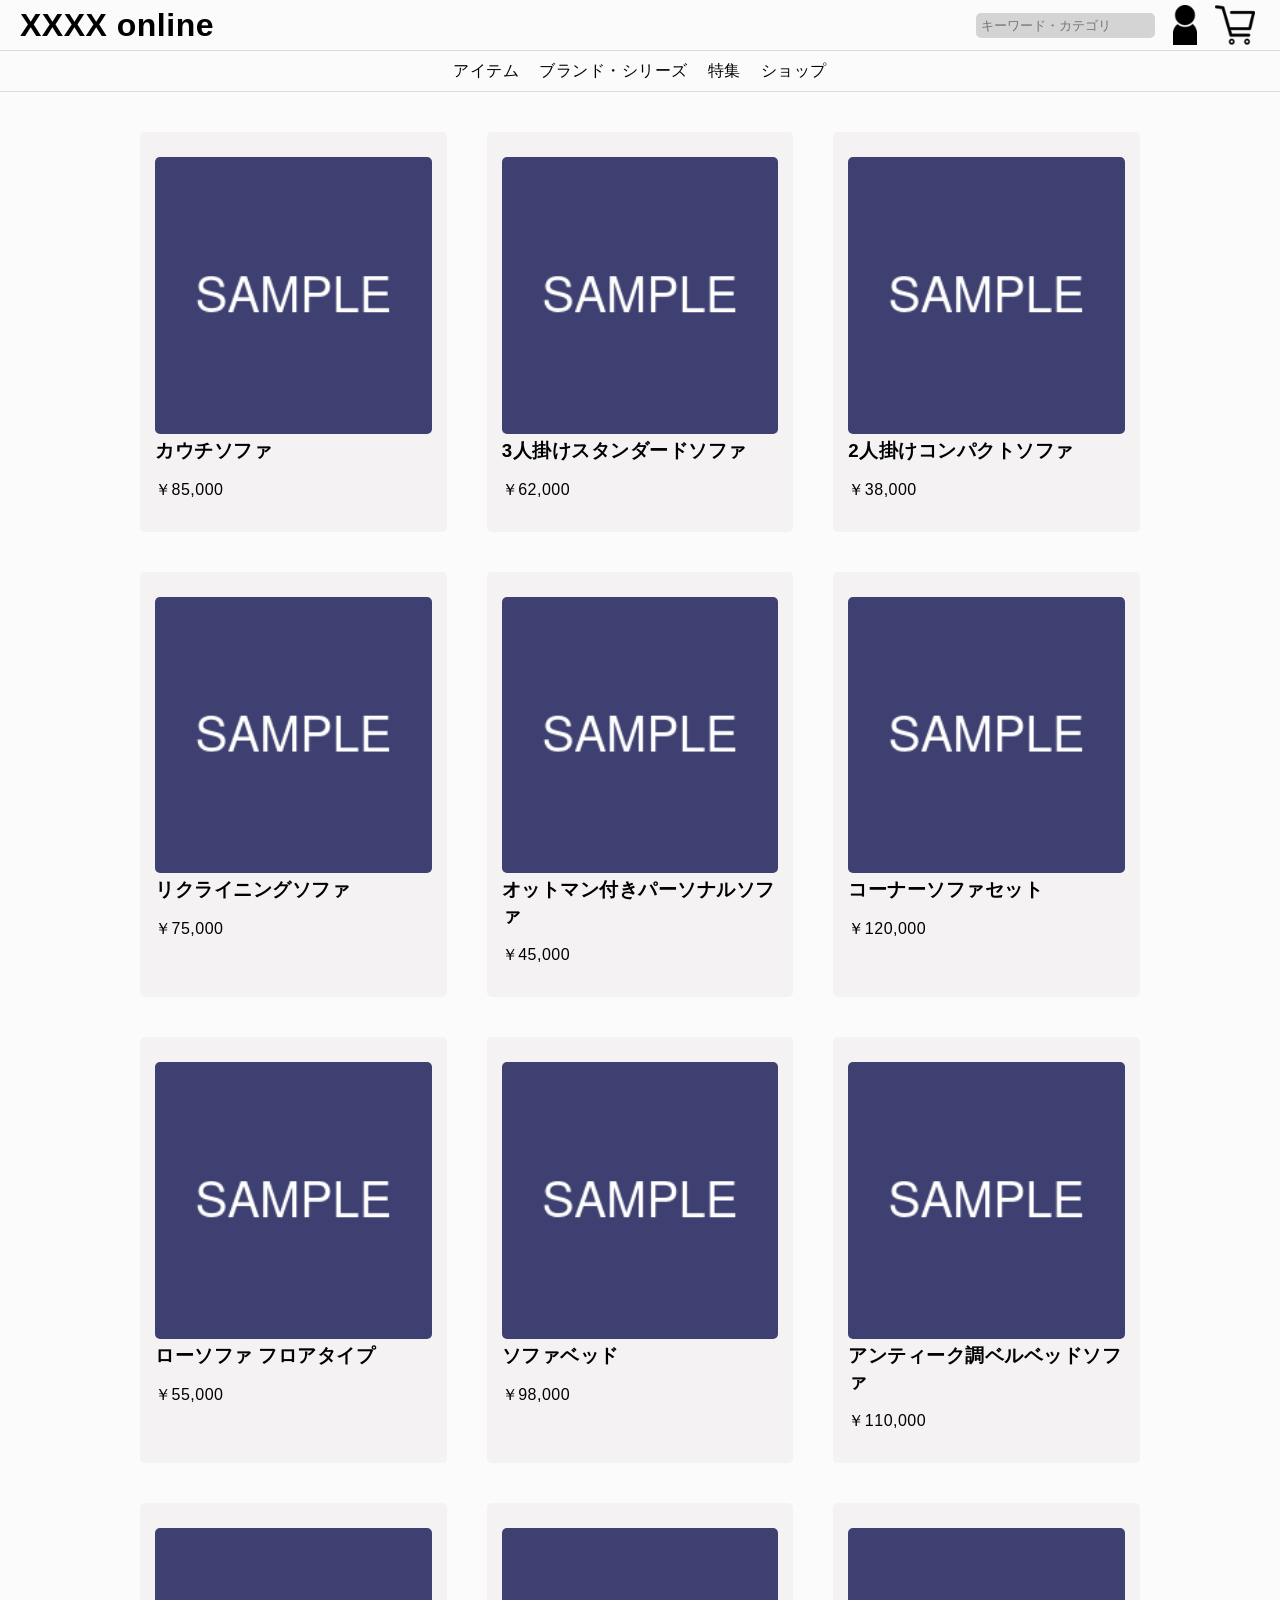
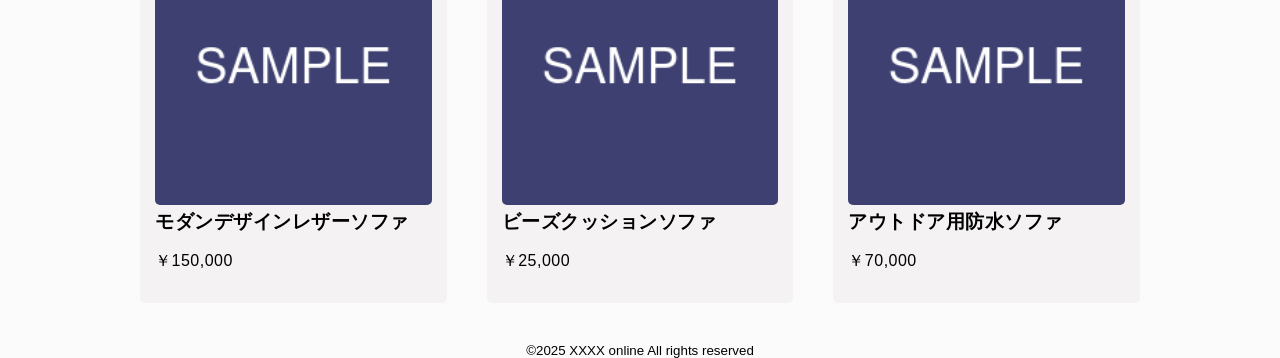
<file: index.html>
<!DOCTYPE html>
<html lang="ja">

<head>
  <meta charset="UTF-8">
  <meta name="viewport" content="width=device-width, initial-scale=1.0">
  <title>20250510_課題</title>
  <link rel="stylesheet" href="./css/grid.css">
</head>

<body>
  <header>
    <div class="header-wrap">
      <h1 class="header-logo">XXXX online</h1>
      <div class="header-subsidiary">
        <form id="search-form" class="search-form">
          <input type="text" name="search" class="search-input" placeholder="キーワード・カテゴリ">
        </form>
        <a href="./pages/maintenance.html" class="h-icon-user"><img src="./img/header/h-icon_0002.svg"></a>
        <a href="./pages/maintenance.html" class="h-icon-cart"><img src="./img/header/h-icon_0001.svg"></a>
      </div>
    </div>
    <ul class="header-nav">
      <li class="nav-list"><a href="./pages/maintenance.html">アイテム</a></li>
      <li class="nav-list"><a href="./pages/maintenance.html">ブランド・シリーズ</a></li>
      <li class="nav-list"><a href="./pages/maintenance.html">特集</a></li>
      <li class="nav-list"><a href="./pages/maintenance.html">ショップ</a></li>
    </ul>
  </header>
  <main>
    <section id="products">
      <div class="products-wrap">
        <ul class="product-lists">
          <!-- 商品を表示 -->
        </ul>
      </div>
    </section>
  </main>
  <footer id="footer">
      <small class="copyright">&copy;2025 XXXX online All rights reserved</small>
  </footer>  
</body>
<script src="./js/products.js"></script>
</html>
</file>
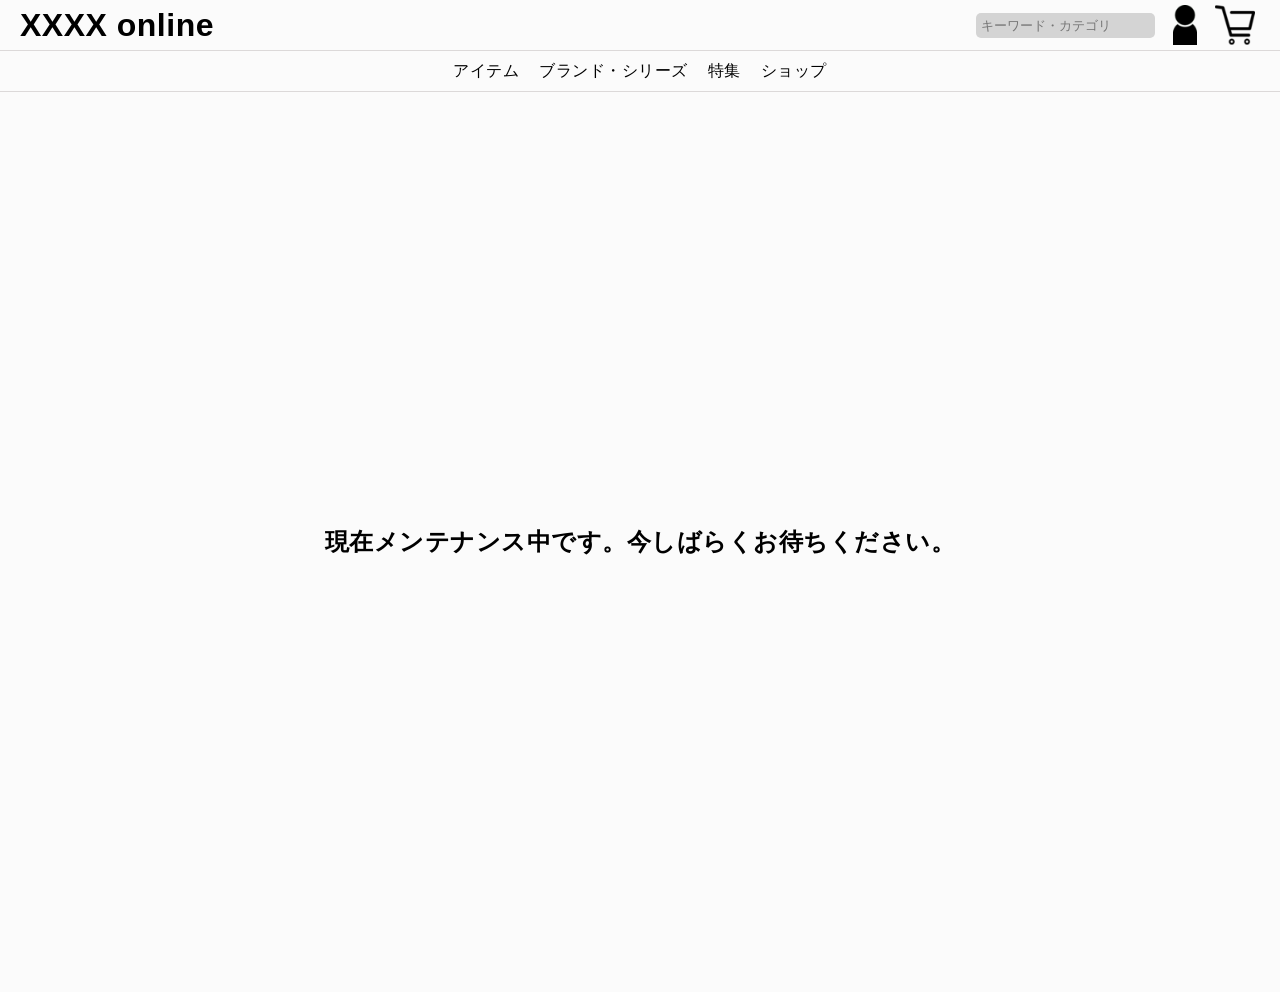
<file: pages/maintenance.html>
<!DOCTYPE html>
<html lang="ja">
<head>
  <meta charset="UTF-8">
  <meta name="viewport" content="width=device-width, initial-scale=1.0">
  <title>メンテナンスのお知らせ</title>
  <link rel="stylesheet" href="../css/grid.css">
</head>
<body>
  <header>
    <div class="header-wrap">
      <h1 class="header-logo">XXXX online</h1>
      <div class="header-subsidiary">
        <form id="search-form" class="search-form">
          <input type="text" name="search" class="search-input" placeholder="キーワード・カテゴリ">
        </form>
        <a href="./maintenance.html" class="h-icon-user"><img src="../img/header/h-icon_0002.svg"></a>
        <a href="./maintenance.html" class="h-icon-cart"><img src="../img/header/h-icon_0001.svg"></a>
      </div>
    </div>
    <ul class="header-nav">
      <li class="nav-list"><a href="./maintenance.html">アイテム</a></li>
      <li class="nav-list"><a href="./maintenance.html">ブランド・シリーズ</a></li>
      <li class="nav-list"><a href="./maintenance.html">特集</a></li>
      <li class="nav-list"><a href="./maintenance.html">ショップ</a></li>
    </ul>
  </header>
  <main>
    <section id="maintenance">
      <div class="maintenance-info">
        <h2 class="maintenance-message">現在メンテナンス中です。今しばらくお待ちください。</h2>
      </div>
    </section>
  </main>
</body>
</html>
</file>
<file: css/grid.css>
@charset "UTF-8";

/* 共通設定 */
body {
  margin: 0;
  background: #fbfbfb;
  font-family: '游ゴシック', YuGothic, "游ゴシック体 Pr6N M", "Yu Gothic Pr6N M", 'ヒラギノ角ゴ ProN W3', 'Hiragino Kaku Gothic ProN', 'メイリオ', Meiryo, sans-serif;
  box-sizing: border-box;
}

h1,
h2,
h3,
ul {
  margin: 0;
  padding: 0;
  letter-spacing: 0.5px;
}

ul {
  list-style: none;
}

a:link,
a:visited {
  color: black;
  text-decoration: none;
  cursor: pointer;
}

a:hover {
  opacity: 0.5;
}

.copyright {
  display: block;
  text-align: center;
}

/* PC */
@media screen and (min-width:768px) {

  /* ヘッダー */
  .header-wrap {
    display: flex;
    justify-content: space-between;
    align-items: center;
    width: 100%;
    height: 50px;
    border-bottom: 1px solid rgb(220, 217, 217);
  }

  .header-logo {
    margin-left: 20px;
  }

  .header-subsidiary {
    display: flex;
    align-items: center;
    margin-right: 20px;
  }

  .header-subsidiary>.search-form {
    margin: 0 5px;
  }

  .search-input {
    padding: 5px;
    background-color: rgb(212, 212, 212);
    border: none;
    border-radius: 5px;
  }


  .h-icon-user,
  .h-icon-cart {
    width: 40px;
    height: 40px;
    margin: 0 5px;
  }

  .h-icon-user>img,
  .h-icon-cart>img {
    width: 100%;
    height: 100%;
  }

  .header-nav {
    display: flex;
    justify-content: center;
    align-items: center;
    height: 40px;
    border-bottom: 1px solid rgb(220, 217, 217);
  }

  .header-nav>.nav-list {
    margin: 0 10px;
  }

  /* メイン */
  .products-wrap {
    max-width: 1000px;
    margin: 40px auto;
    padding: 0 10px;
  }

  .product-lists {
    display: grid;
    gap: 40px;
    grid-template-columns: repeat(3, 1fr);
  }

  .list-item {
    padding: 15px;
    background-color: #f4f2f2;
    border-radius: 5px;
  }

  .item-link {
    display: block;
    width: 100%;
    height: 100%;
    margin: 10px auto;
  }

  .item-img {
    width: 100%;
    border-radius: 5px;
  }
}

/* タブレット */
@media screen and (min-width:521px) and (max-width: 767px) {

  /* ヘッダー */
  .header-wrap {
    position: relative;
    width: 100%;
    height: 50px;
    border-bottom: 1px solid rgb(220, 217, 217);
  }

  .header-logo {
    position: absolute;
    left: 50%;
    transform: translateX(-50%);
  }

  .header-subsidiary {
    height: 50px;
  }

  .search-form {
    position: absolute;
    top: 50px;
    left: 50%;
    transform: translateX(-50%);
    padding: 10px 0;
  }

  .search-input {
    width: 300px;
    height: 30px;
    padding: 0;
    background-color: rgb(212, 212, 212);
    border-radius: 5px;
    border: 1px solid rgb(220, 217, 217);
  }

  .h-icon-user,
  .h-icon-cart {
    position: absolute;
    top: 50%;
    display: block;
    width: 25px;
    height: 25px;
    margin: 0 5px;
  }

  .h-icon-user {
    right: 10%;
    transform: translateY(-50%);
  }

  .h-icon-cart {
    right: 5%;
    transform: translateY(-50%);
  }

  .h-icon-user>img,
  .h-icon-cart>img {
    width: 100%;
    height: 100%;
  }

  .header-nav {
    display: grid;
    grid-template-columns: repeat(2, 200px);
    justify-content: center;
    justify-items: center;
    margin: 40px auto 0 auto;
    padding: 10px 0;
    border-bottom: 1px solid rgb(220, 217, 217);
  }

  .nav-list:hover {
    opacity: 0.5;
  }

  /* メイン */
  .products-wrap {
    max-width: 700px;
    margin: 0 auto;
    padding: 20px 10px;
  }

  .product-lists {
    display: grid;
    grid-template-columns: repeat(2, 1fr);
    gap: 20px;
    justify-content: center;
  }

  .list-item {
    padding: 15px;
    background-color: rgb(244, 239, 239);
    border-radius: 5px;
  }

  .item-link {
    display: block;
    width: 100%;
    height: 100%;
  }

  .item-img {
    width: 100%;
    border-radius: 5px;
  }
}

/* スマホ */
@media screen and (max-width:520px) {
  body {
    min-width: 280px;
  }

  /* ヘッダー */
  .header-wrap {
    position: relative;
    height: 50px;
    border-bottom: 1px solid rgb(220, 217, 217);
  }

  .header-logo {
    position: absolute;
    top: 50%;
    left: 50%;
    transform: translate(-50%, -50%);
    width: 100%;
    text-align: center;
    font-size: 1.5rem;
  }

  .header-subsidiary {
    position: absolute;
    top: 0%;
    width: 100%;
    height: 50px;
  }

  .search-form {
    position: absolute;
    top: 150%;
    left: 50%;
    transform: translate(-50%, -50%);
  }

  .search-input {
    height: 30px;
    width: 200px;
    padding: 0;
    background-color: rgb(212, 212, 212);
    border: 1px solid rgb(220, 217, 217);
    border-radius: 5px;
  }

  .h-icon-user {
    position: absolute;
    top: 50%;
    right: 12%;
    transform: translate(-50%, -50%);
    width: 15px;
  }

  .h-icon-cart {
    position: absolute;
    top: 50%;
    right: 1%;
    transform: translate(-50%, -50%);
    width: 25px;
  }

  .h-icon-user>img,
  .h-icon-cart>img {
    width: 100%;
    height: 100%;
  }

  .header-nav {
    margin: 50px auto 0 auto;
    padding: 10px 0;
    border: 1px solid rgb(220, 217, 217);
    text-align: center;
  }

  .nav-list:hover {
    opacity: 0.5;
  }

  .products-wrap {
    padding: 20px 10px;
  }

  .product-lists {
    display: grid;
    grid-template-columns: repeat(2, 1fr);
    gap: 10px;
  }

  .list-item {
    padding: 10px;
    background-color: #f4f2f2;
    border-radius: 5px;
  }

  .item-link {
    display: block;
    width: 100%;
    height: 100%;
  }

  .item-img {
    width: 100%;
    border-radius: 5px;
  }

  .item-name {
    font-size: 1rem;
  }
}

/* メンテナンス画面 */
.maintenance-message{
  height: 100vh;
  text-align: center;
  line-height: 100vh;
}
</file>
